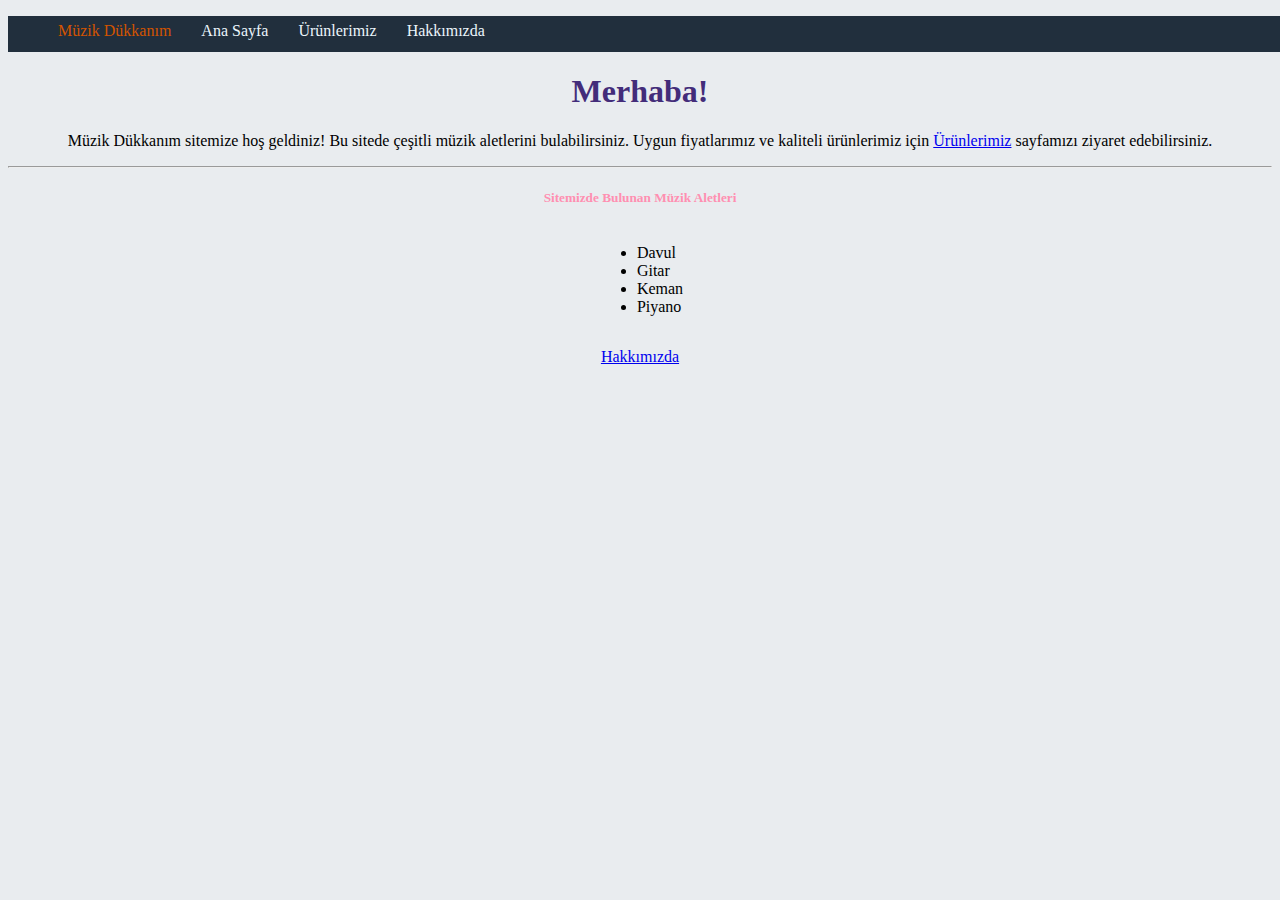
<file: index.html>
<!DOCTYPE html>
<html lang="en">
<head>
    <meta charset="UTF-8">
    <meta http-equiv="X-UA-Compatible" content="IE=edge">
    <meta name="viewport" content="width=device-width, initial-scale=1.0">
    <title>Document</title>
    <link href="https://cdn.jsdelivr.net/npm/bootstrap@5.2.3/dist/css/bootstrap.min.css" rel="stylesheet" integrity="sha384-rbsA2VBKQhggwzxH7pPCaAqO46MgnOM80zW1RWuH61DGLwZJEdK2Kadq2F9CUG65" crossorigin="anonymous">
    <link rel="stylesheet" href="css/style.css">
</head>
<body>
    <ul class="menubar">
        <li class="menu homepage"><a href="index.html">Müzik Dükkanım</a></li>
        <li class="menu"><a href="index.html">Ana Sayfa</a></li>
        <li class="menu"><a href="product.html">Ürünlerimiz</a></li>
        <li class="menu"><a href="about.html">Hakkımızda</a></li>
    </ul>
    
    <div class="jumbotron">
        <h1 class="display-4">Merhaba!</h1>
        <p class="lead">Müzik Dükkanım sitemize hoş geldiniz! Bu sitede çeşitli müzik aletlerini bulabilirsiniz. Uygun fiyatlarımız ve kaliteli ürünlerimiz için <a href="product.html">Ürünlerimiz</a> sayfamızı ziyaret edebilirsiniz.</p>
        <hr class="my-4">
    </div>

    <h5>Sitemizde Bulunan Müzik Aletleri</h5>
    <ul id="items">
        <li>Davul</li>
        <li>Gitar</li>
        <li>Keman</li>
        <li>Piyano</li>
    </ul>
    
    <div class="jumbotron">
        <p class="lead">
            <a class="btn btn-primary btn-lg" href="about.html" role="button">Hakkımızda</a>
        </p>
    </div>
    
    <script src="https://cdn.jsdelivr.net/npm/bootstrap@5.2.3/dist/js/bootstrap.bundle.min.js" integrity="sha384-kenU1KFdBIe4zVF0s0G1M5b4hcpxyD9F7jL+jjXkk+Q2h455rYXK/7HAuoJl+0I4" crossorigin="anonymous"></script>
</body>
</html>
</file>
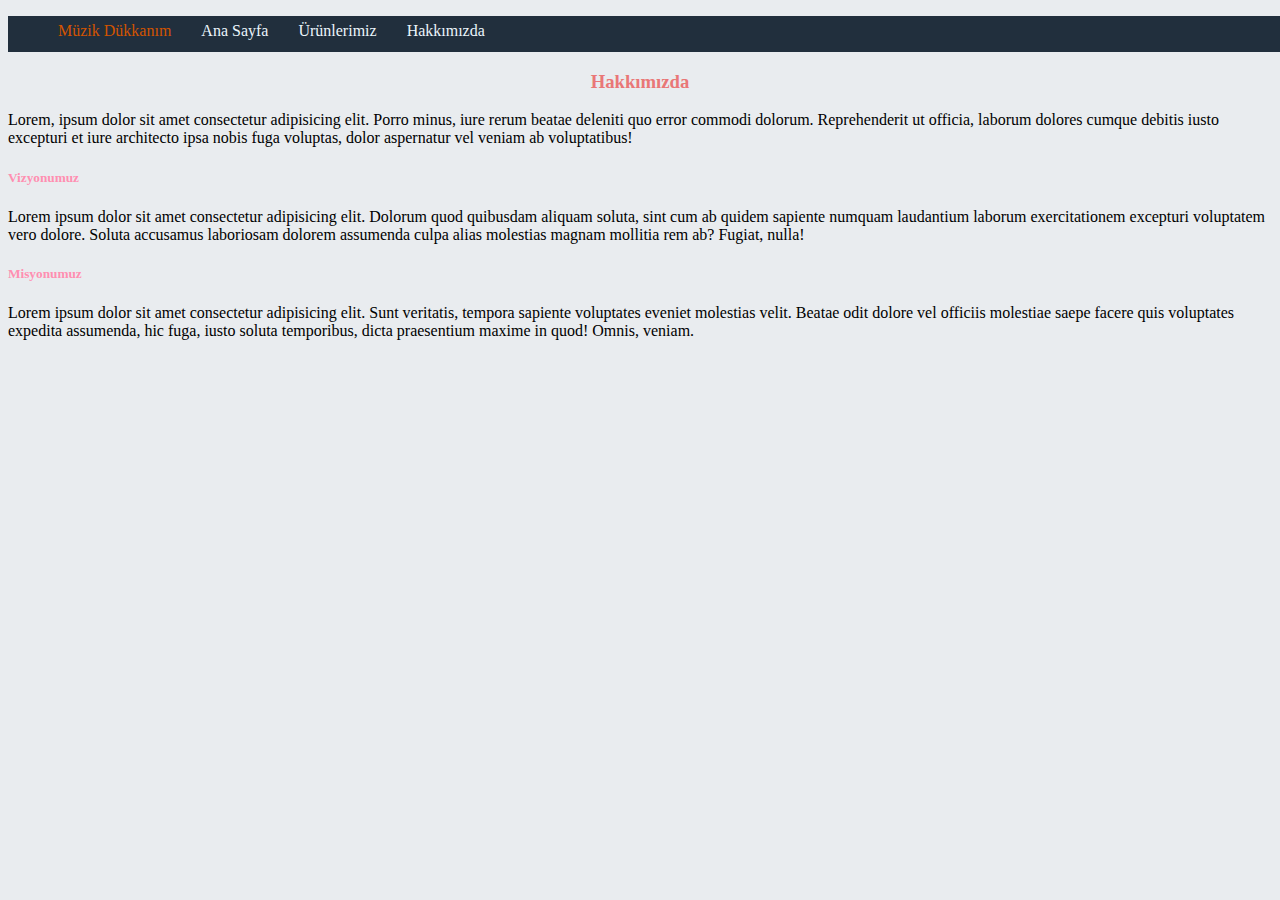
<file: about.html>
<!DOCTYPE html>
<html lang="en">
<head>
    <meta charset="UTF-8">
    <meta http-equiv="X-UA-Compatible" content="IE=edge">
    <meta name="viewport" content="width=device-width, initial-scale=1.0">
    <title>Document</title>
    <link href="https://cdn.jsdelivr.net/npm/bootstrap@5.2.3/dist/css/bootstrap.min.css" rel="stylesheet" integrity="sha384-rbsA2VBKQhggwzxH7pPCaAqO46MgnOM80zW1RWuH61DGLwZJEdK2Kadq2F9CUG65" crossorigin="anonymous">
    <link rel="stylesheet" href="css/style.css">
</head>
<body>
    <ul class="menubar">
        <li class="menu homepage"><a href="index.html">Müzik Dükkanım</a></li>
        <li class="menu"><a href="index.html">Ana Sayfa</a></li>
        <li class="menu"><a href="product.html">Ürünlerimiz</a></li>
        <li class="menu"><a href="about.html">Hakkımızda</a></li>
    </ul>

    <div class="card">
        <div class="card-body" style="background-color: #E9ECEF;">
            <h3>Hakkımızda</h3>
            <p style="text-align: left;">Lorem, ipsum dolor sit amet consectetur adipisicing elit. Porro minus, iure rerum beatae deleniti quo error commodi dolorum. Reprehenderit ut officia, laborum dolores cumque debitis iusto excepturi et iure architecto ipsa nobis fuga voluptas, dolor aspernatur vel veniam ab voluptatibus!</p>
            <h5 style="text-align: left;">Vizyonumuz</h5>
            <p style="text-align: left;">Lorem ipsum dolor sit amet consectetur adipisicing elit. Dolorum quod quibusdam aliquam soluta, sint cum ab quidem sapiente numquam laudantium laborum exercitationem excepturi voluptatem vero dolore. Soluta accusamus laboriosam dolorem assumenda culpa alias molestias magnam mollitia rem ab? Fugiat, nulla!</p>
            <h5 style="text-align: left;">Misyonumuz</h5>
            <p style="text-align: left;">Lorem ipsum dolor sit amet consectetur adipisicing elit. Sunt veritatis, tempora sapiente voluptates eveniet molestias velit. Beatae odit dolore vel officiis molestiae saepe facere quis voluptates expedita assumenda, hic fuga, iusto soluta temporibus, dicta praesentium maxime in quod! Omnis, veniam.</p>
        </div>
    </div>
    
    <script src="https://cdn.jsdelivr.net/npm/bootstrap@5.2.3/dist/js/bootstrap.bundle.min.js" integrity="sha384-kenU1KFdBIe4zVF0s0G1M5b4hcpxyD9F7jL+jjXkk+Q2h455rYXK/7HAuoJl+0I4" crossorigin="anonymous"></script>
</body>
</html>
</file>
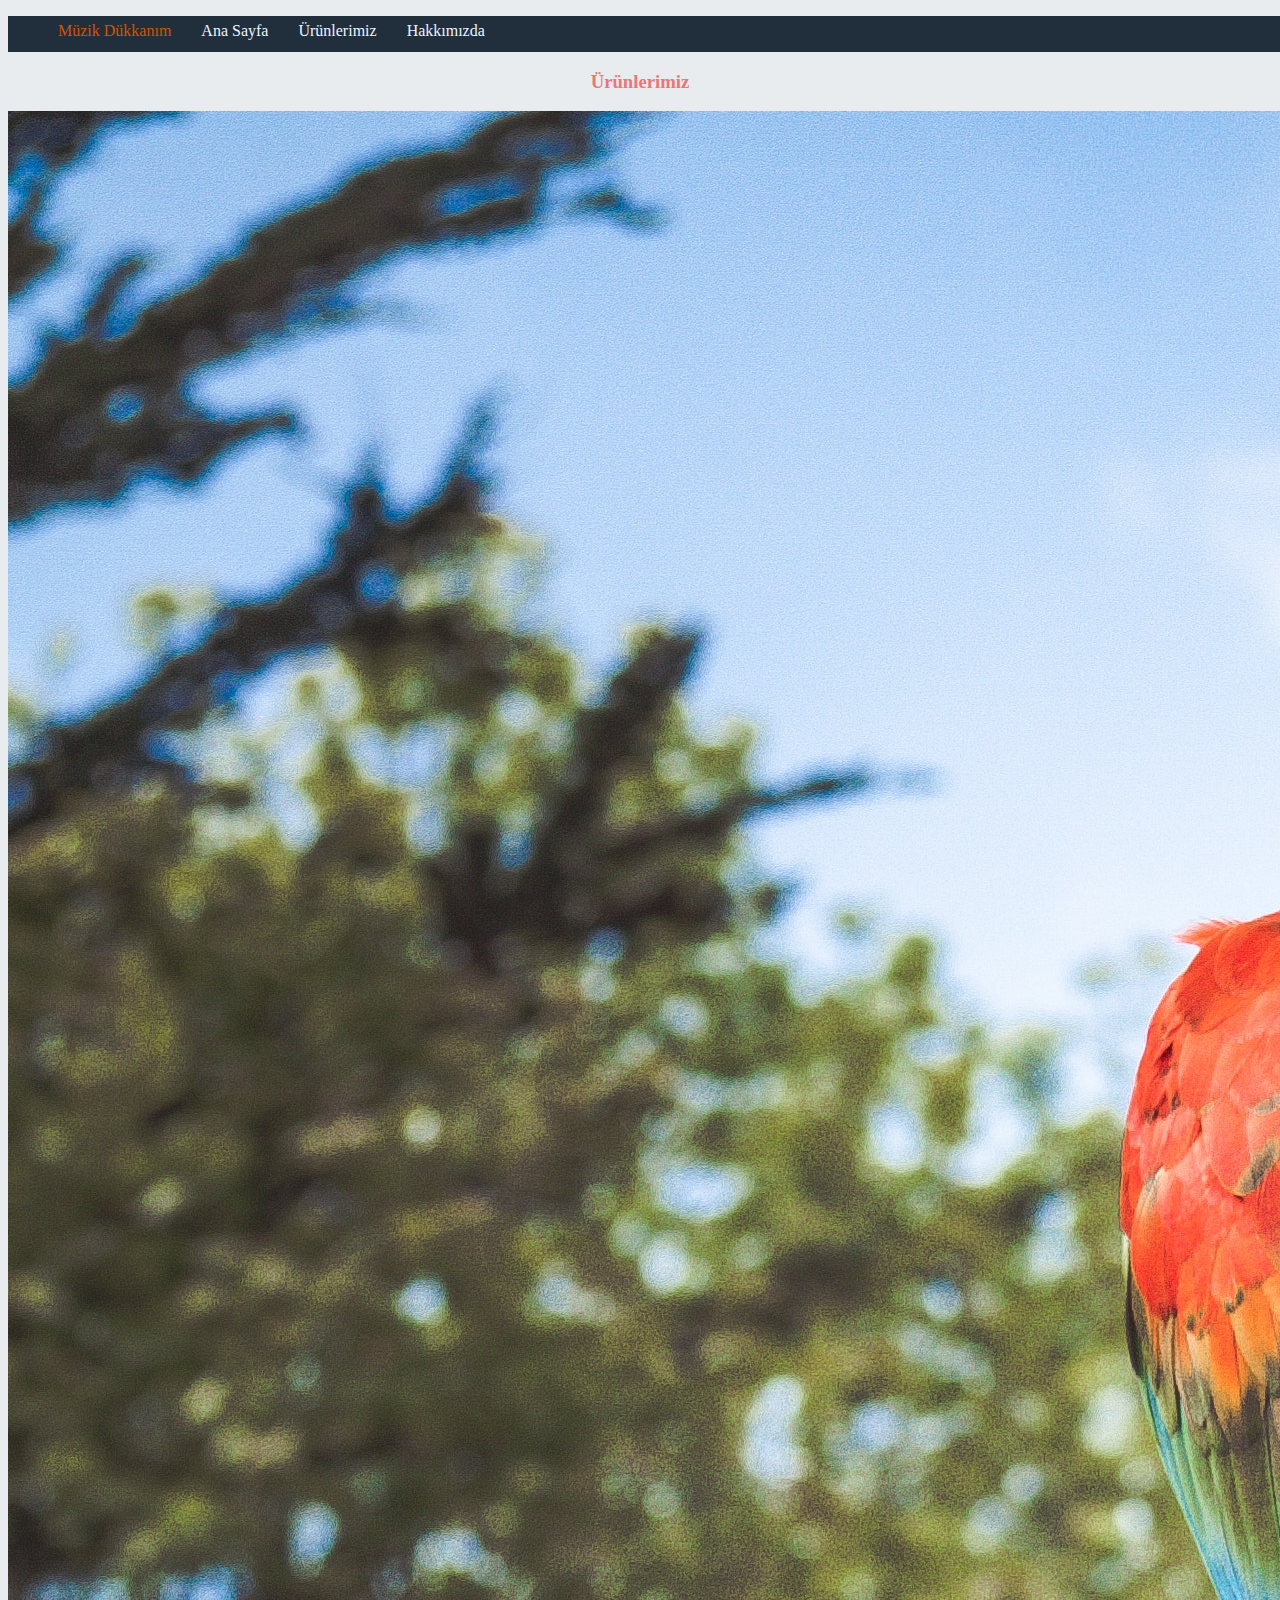
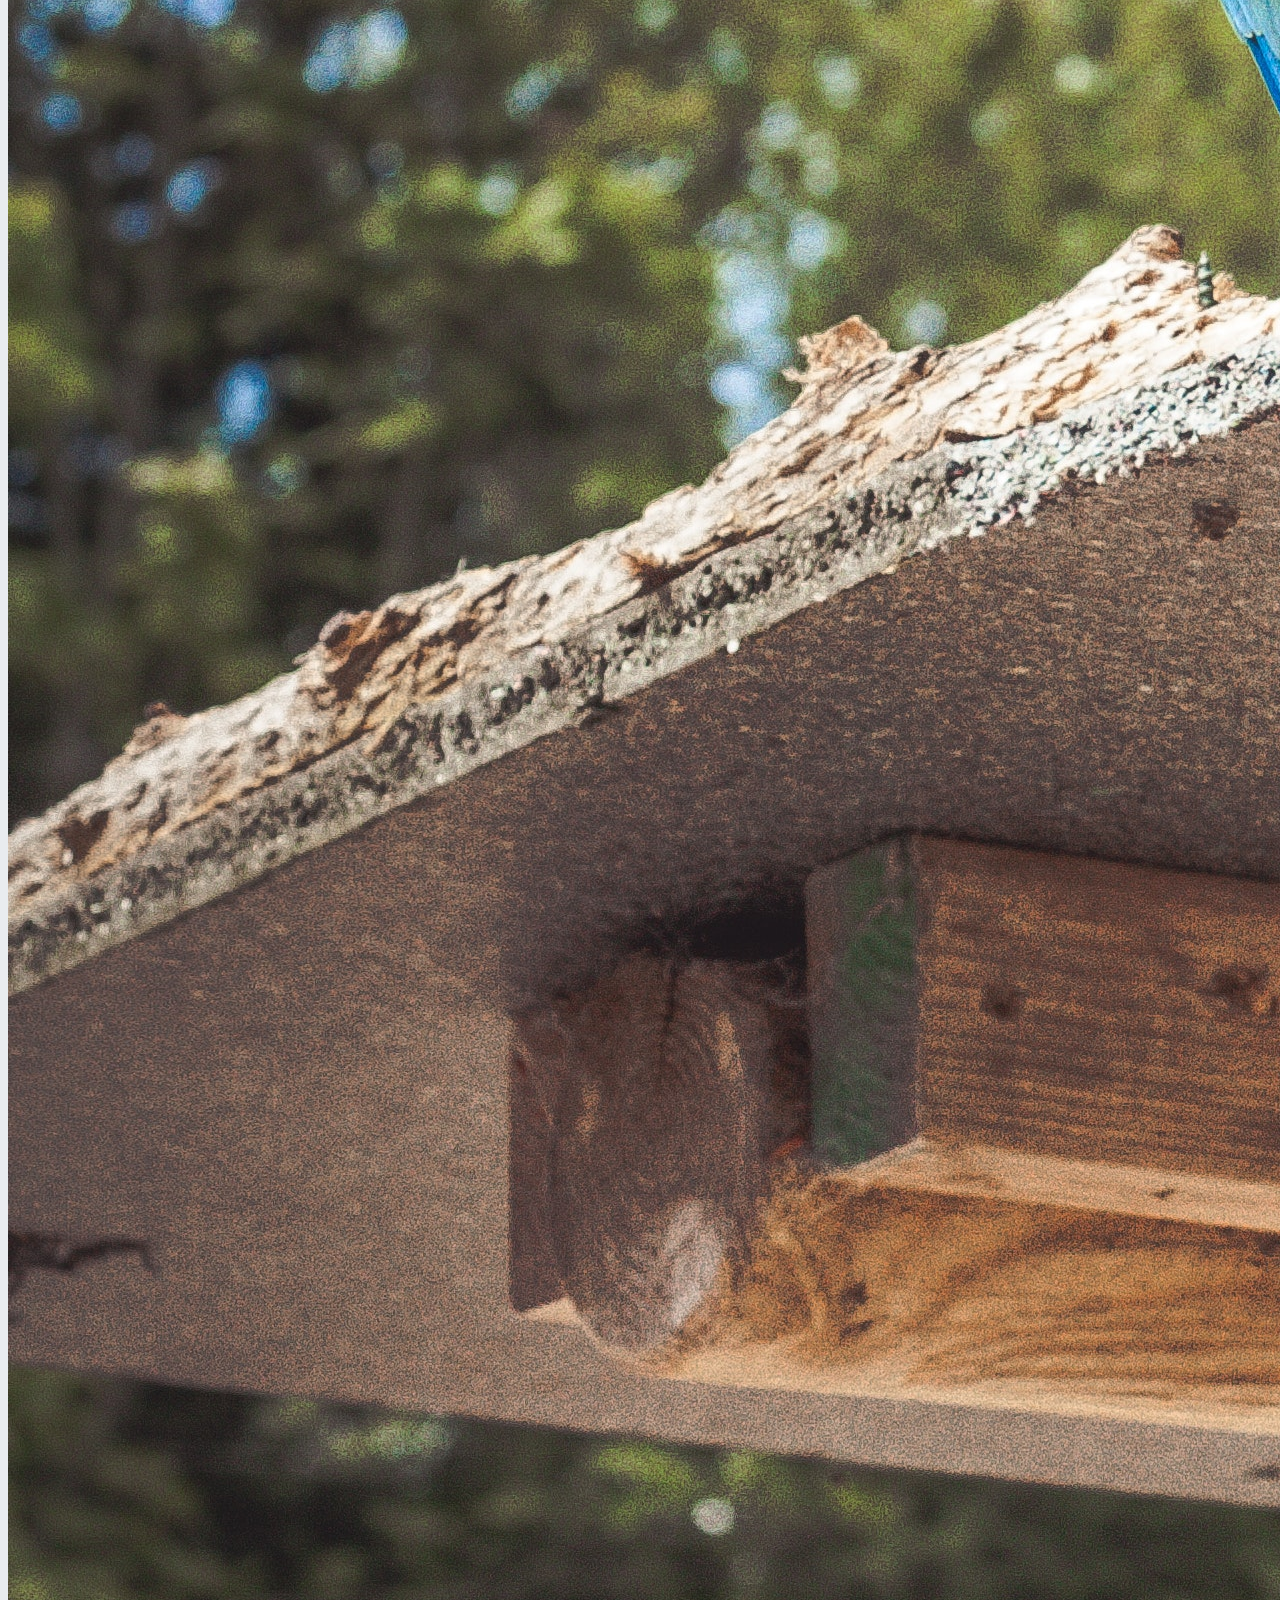
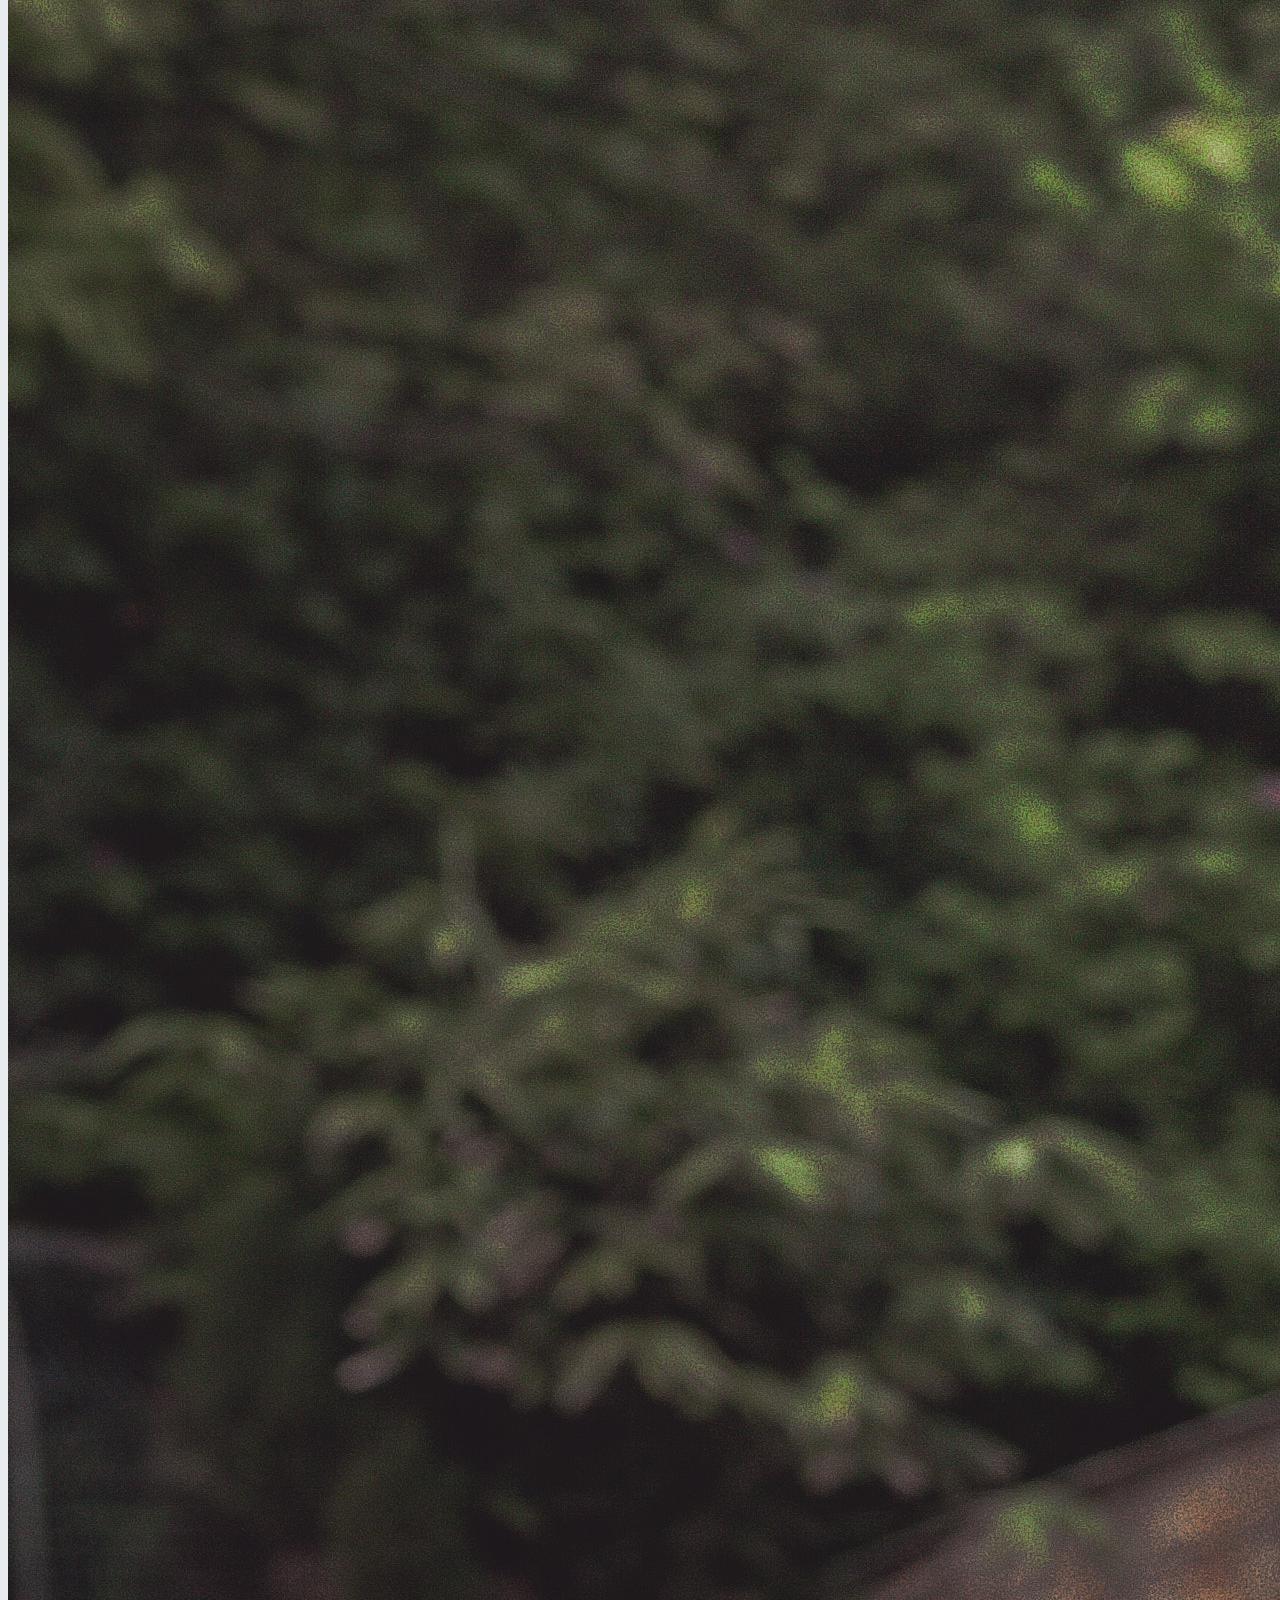
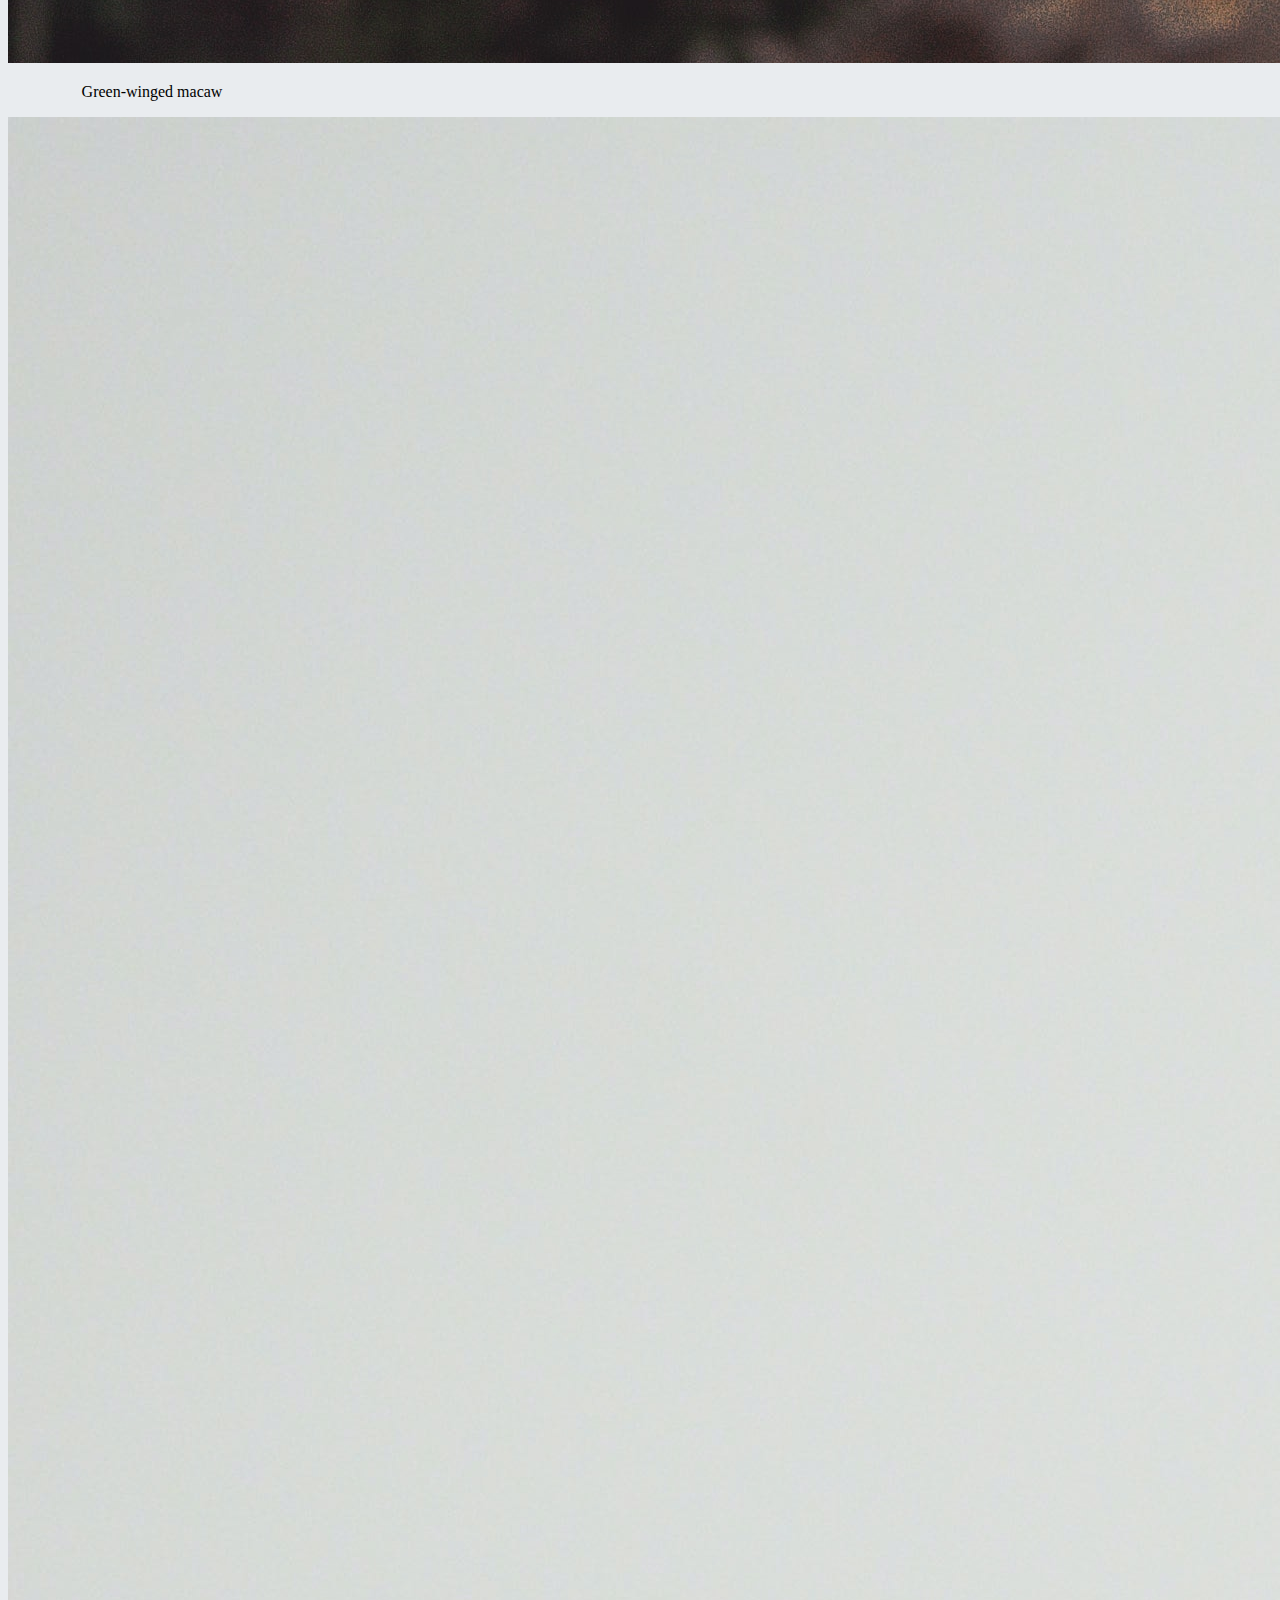
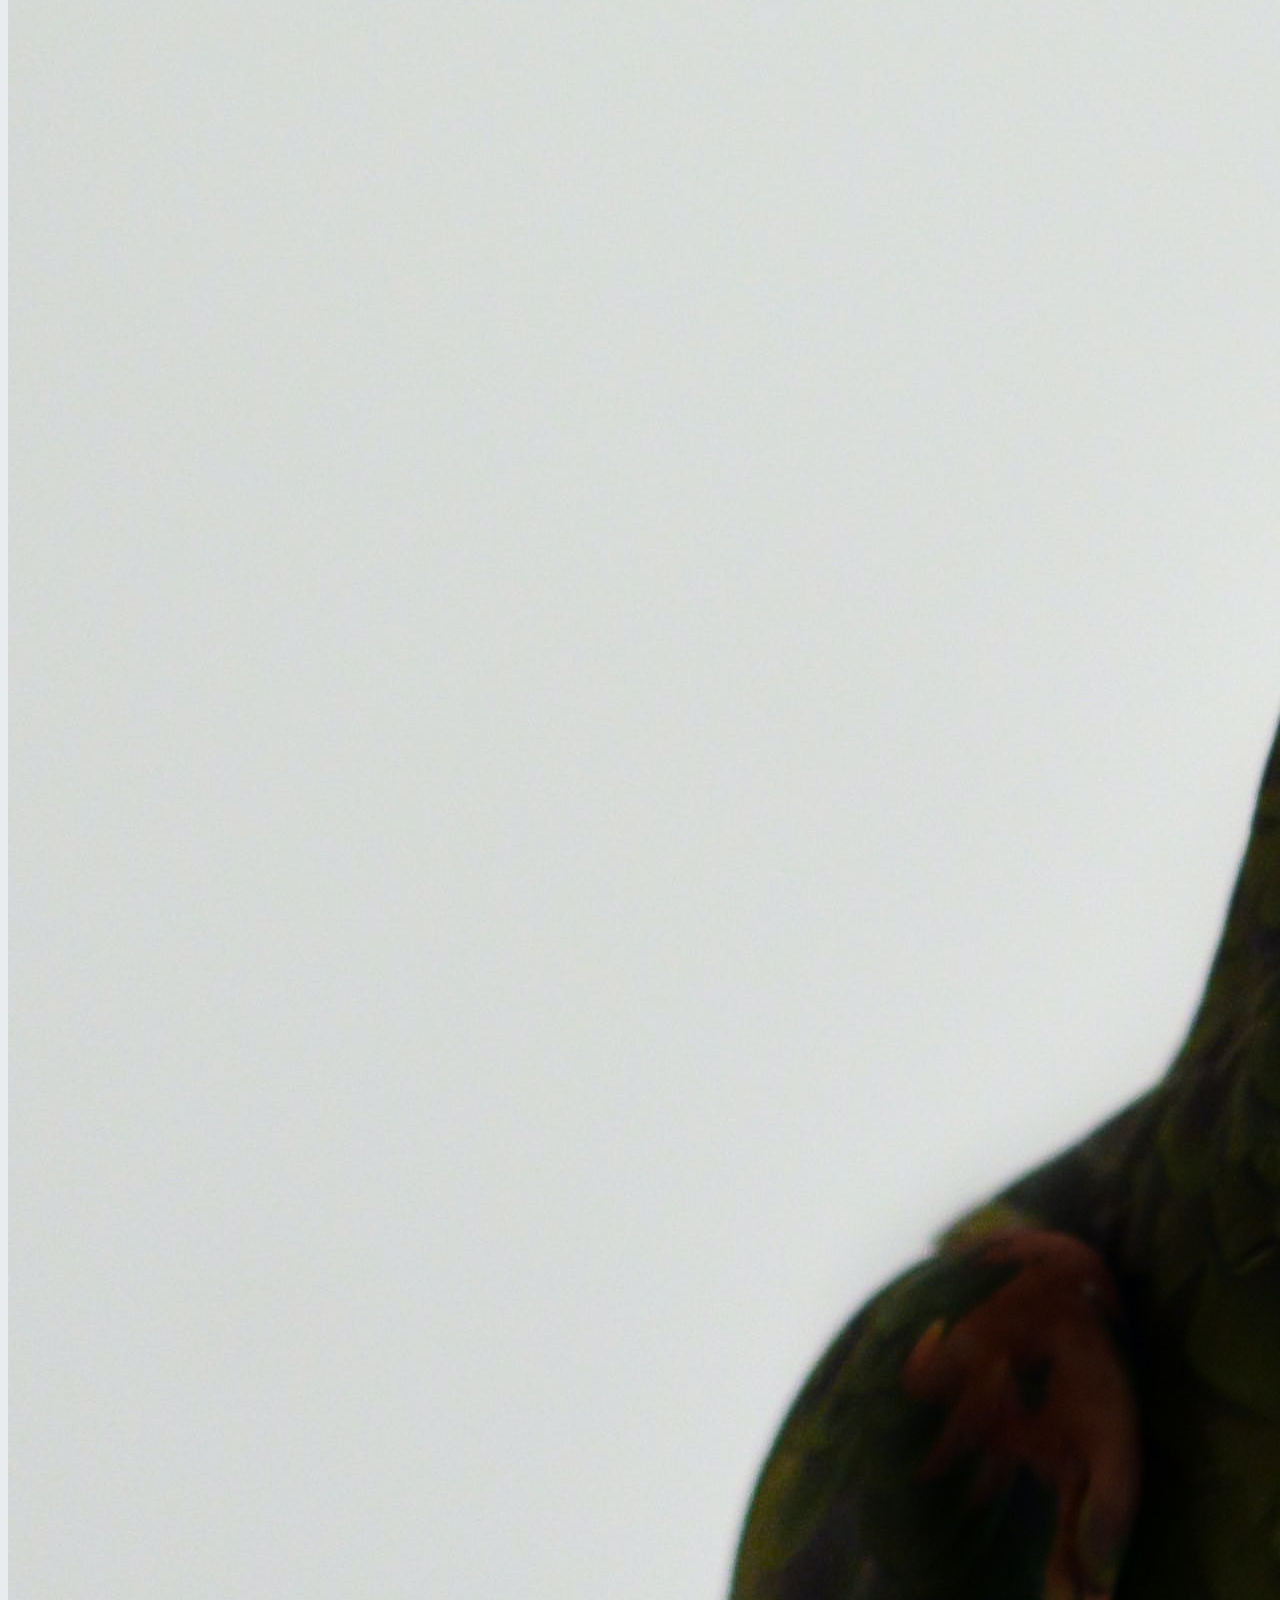
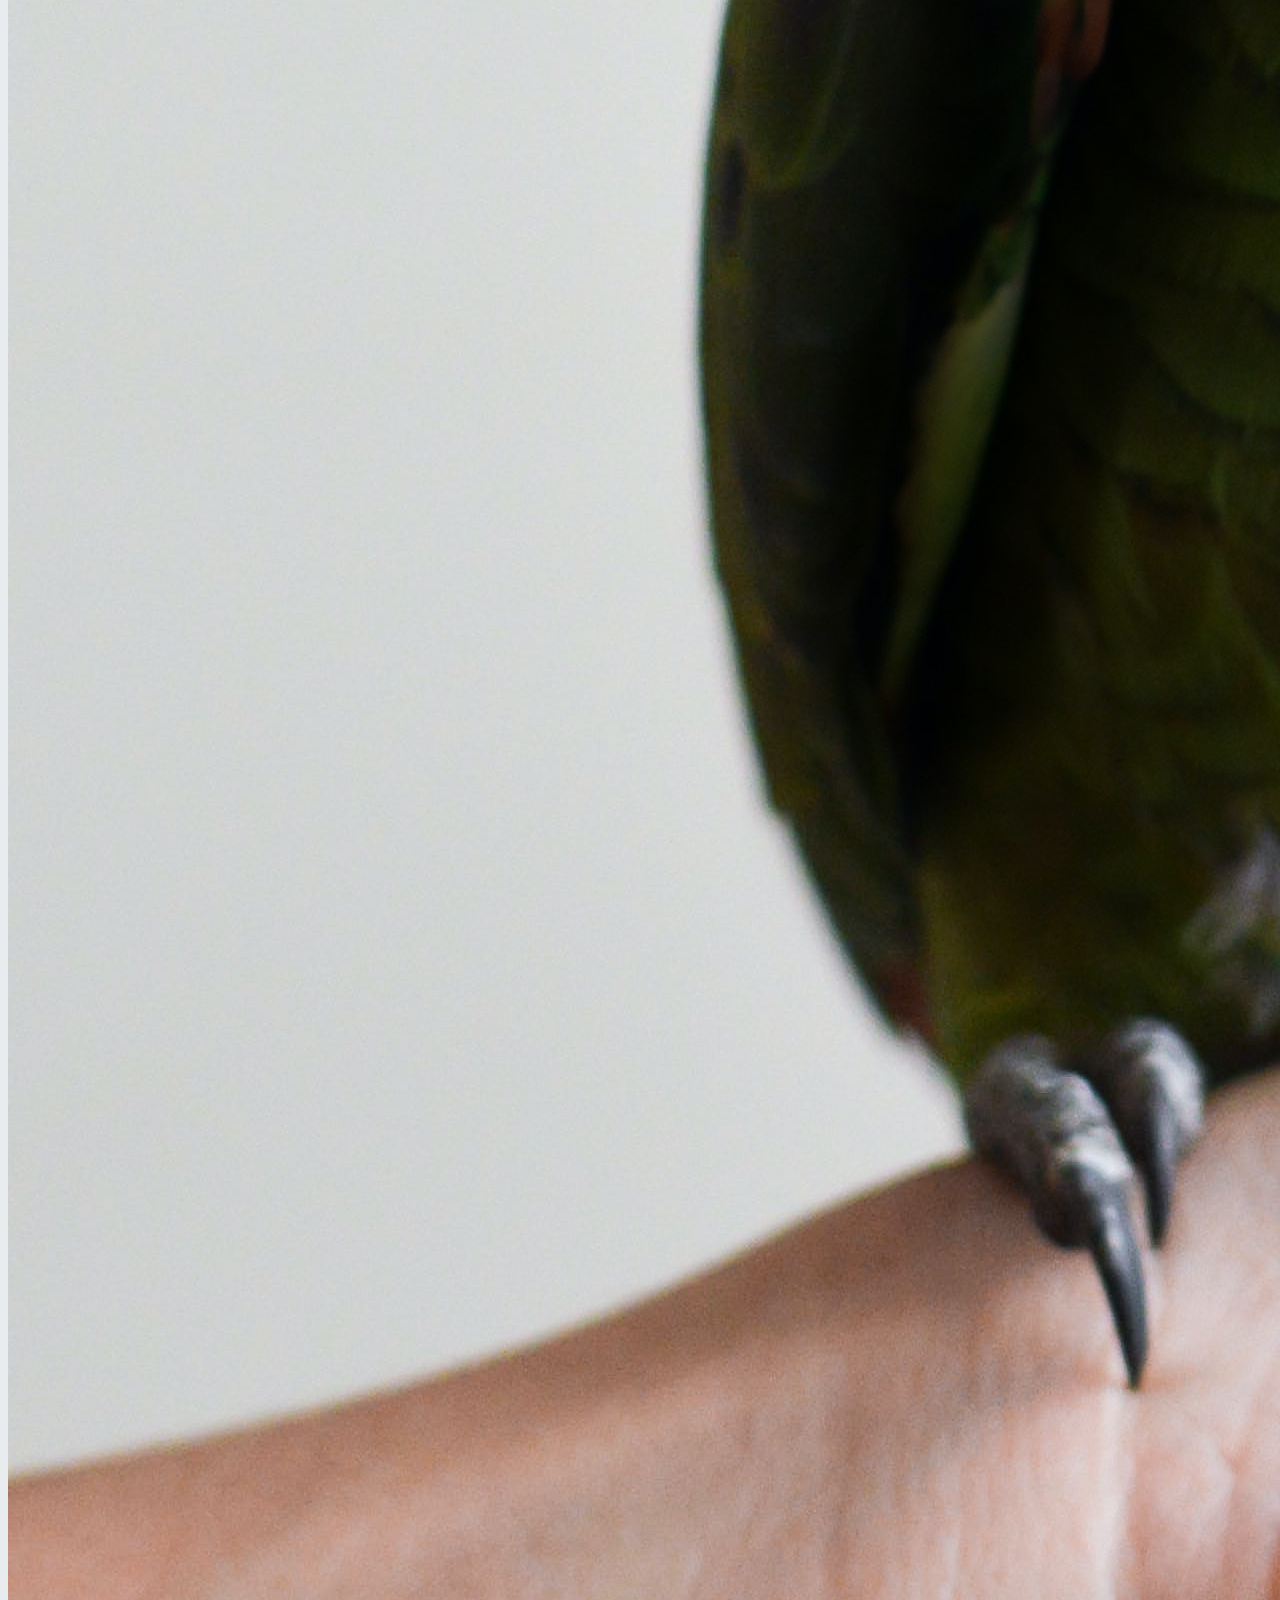
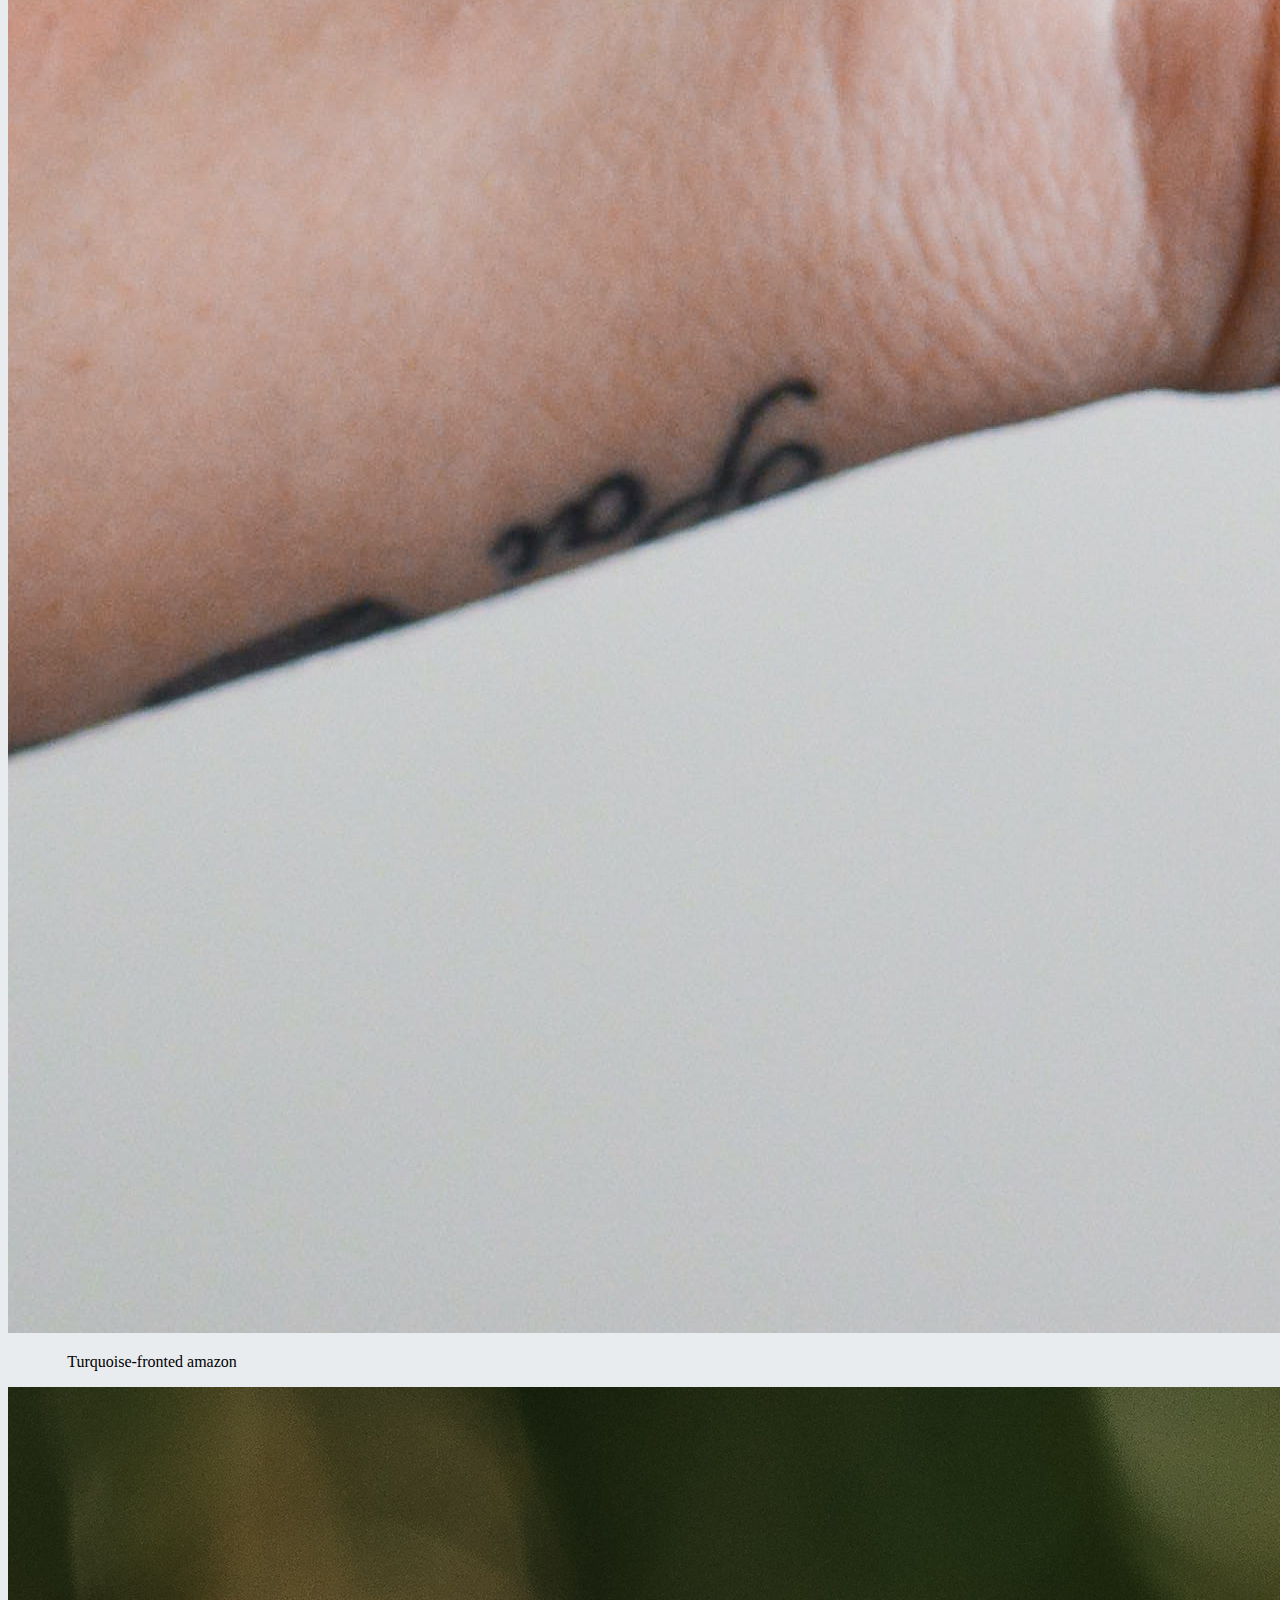
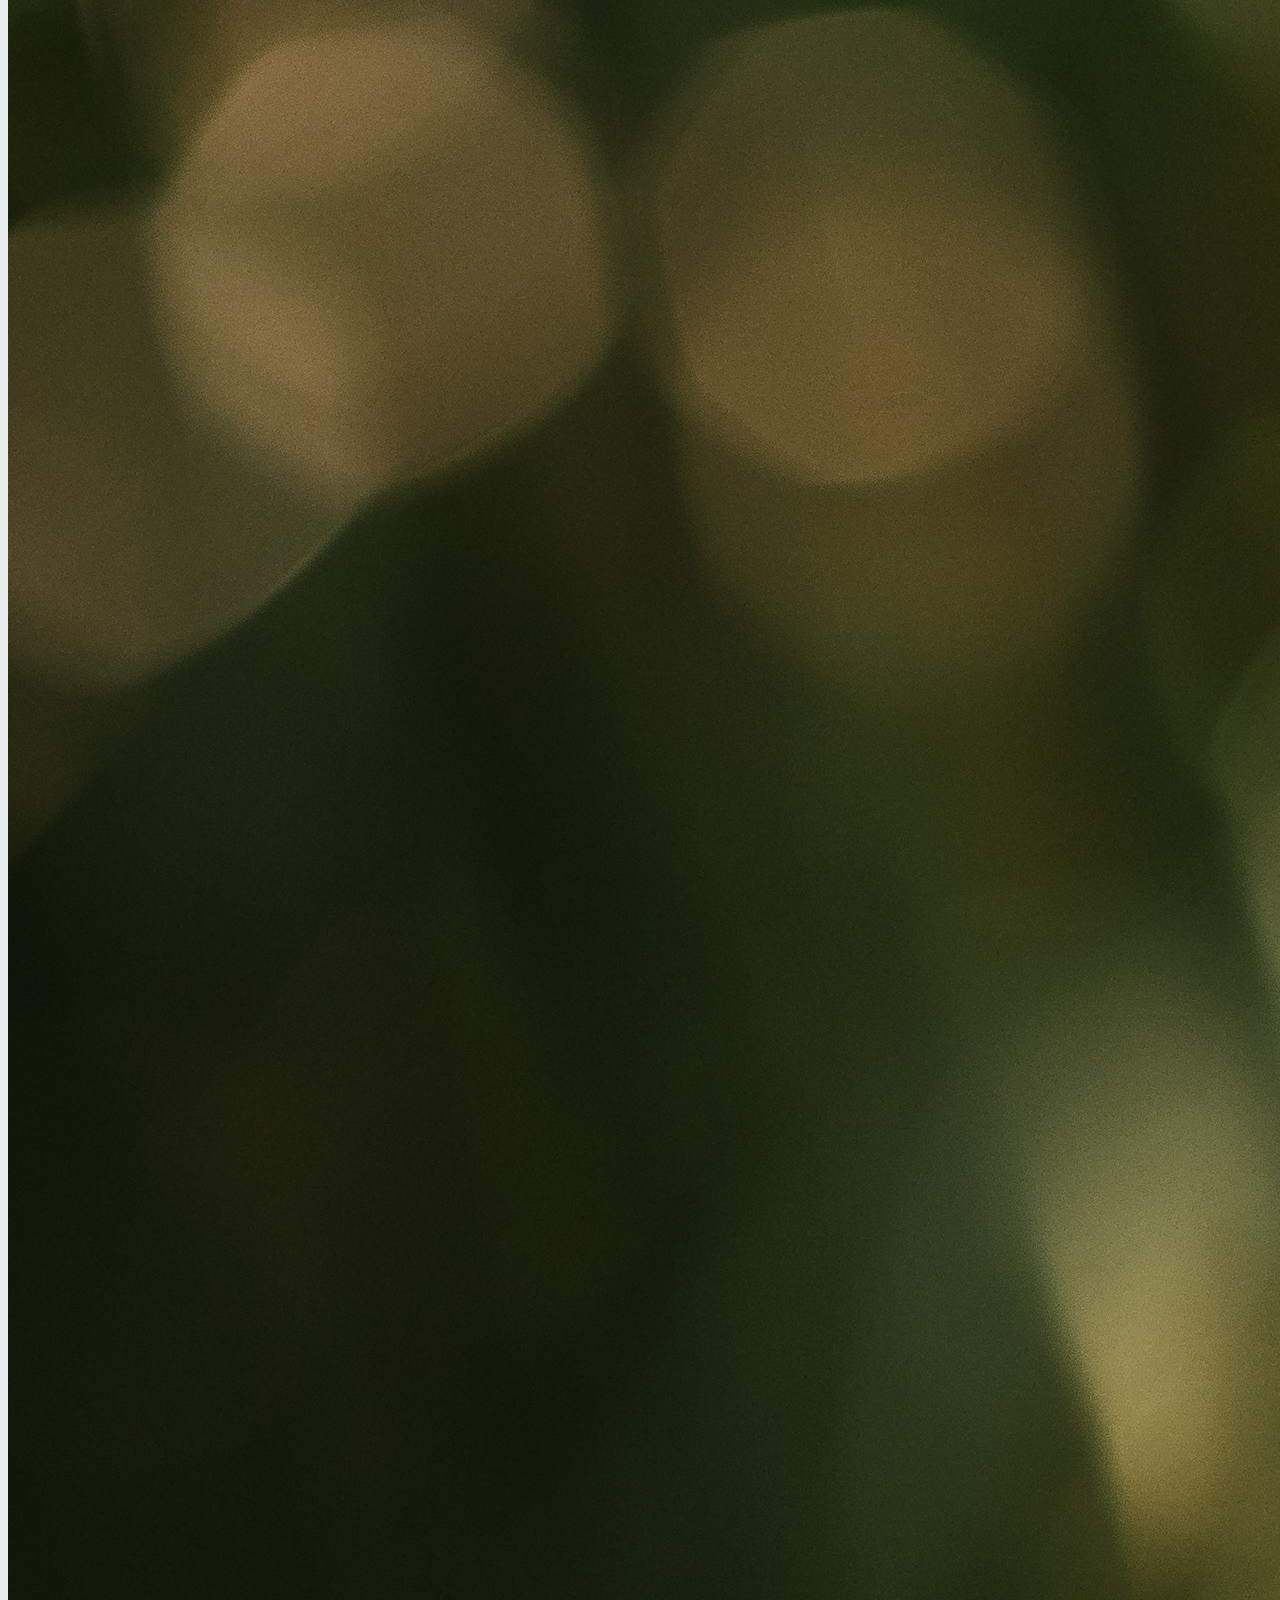
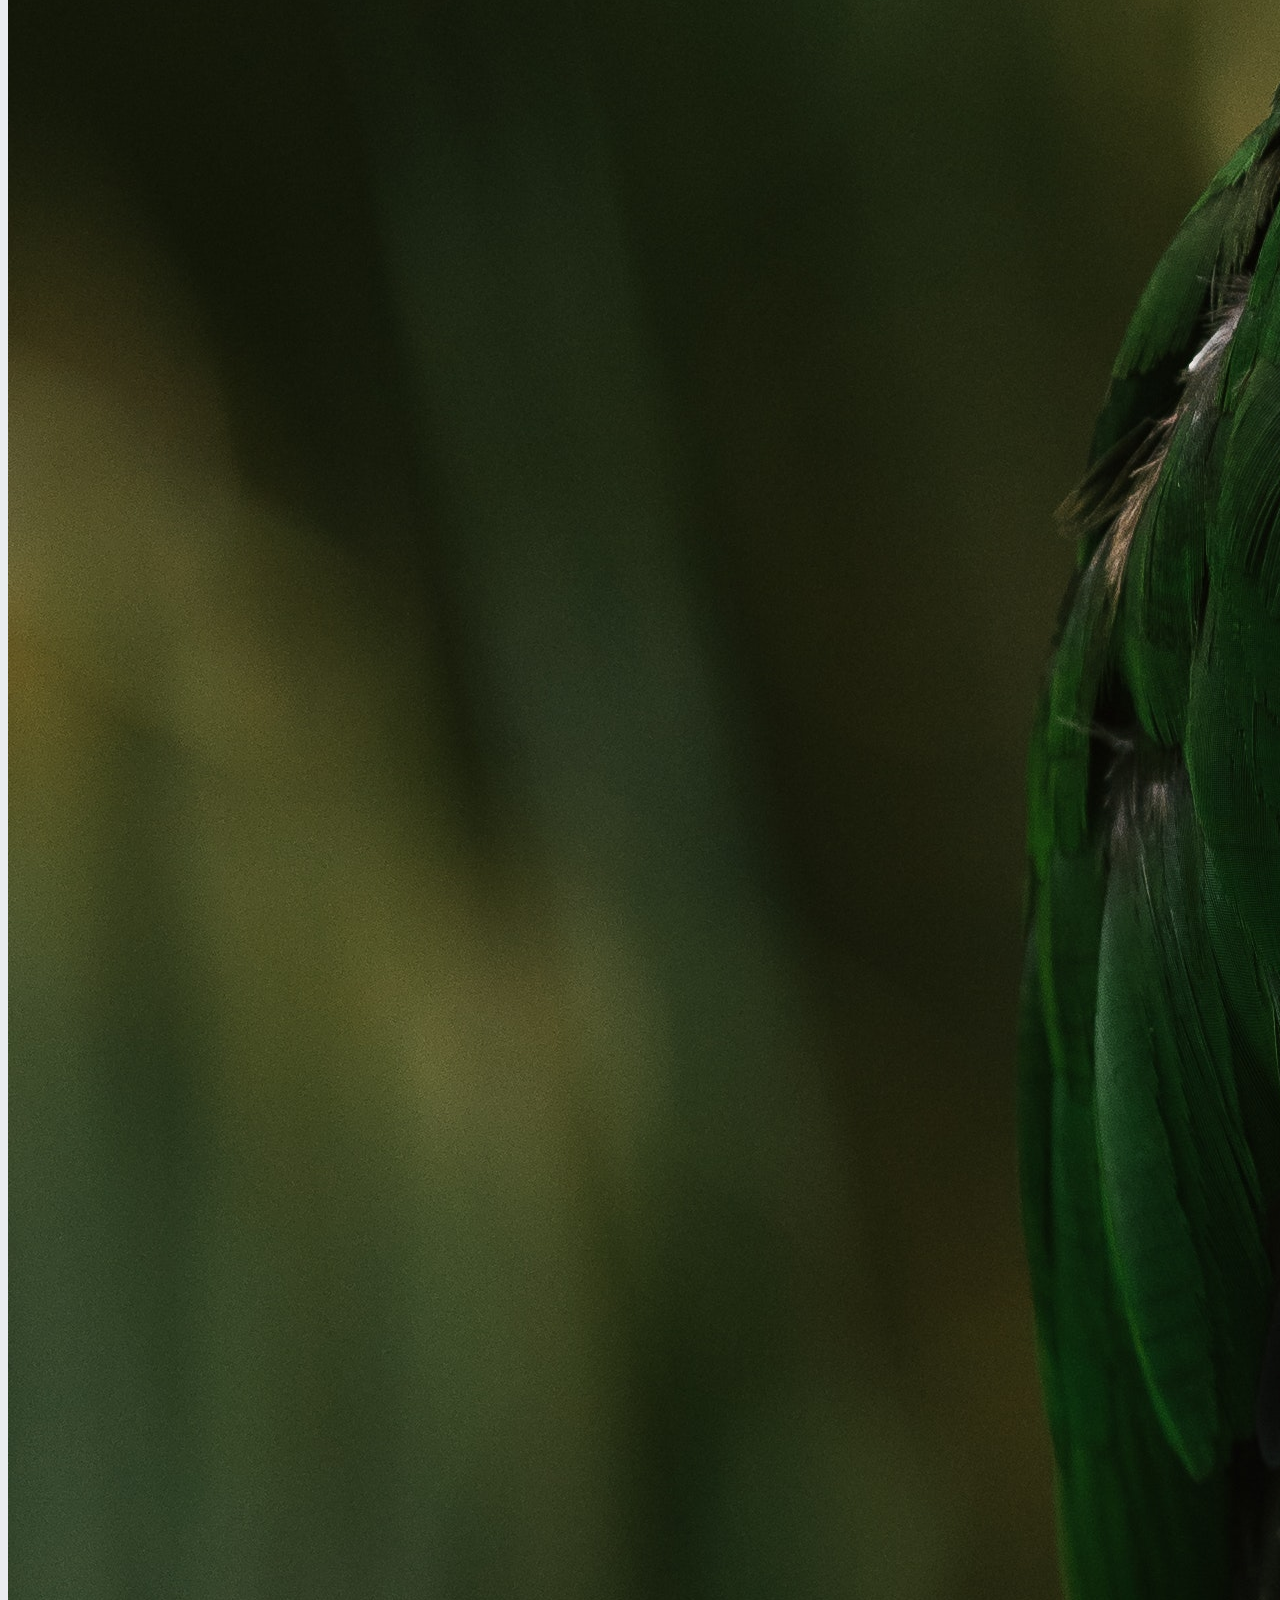
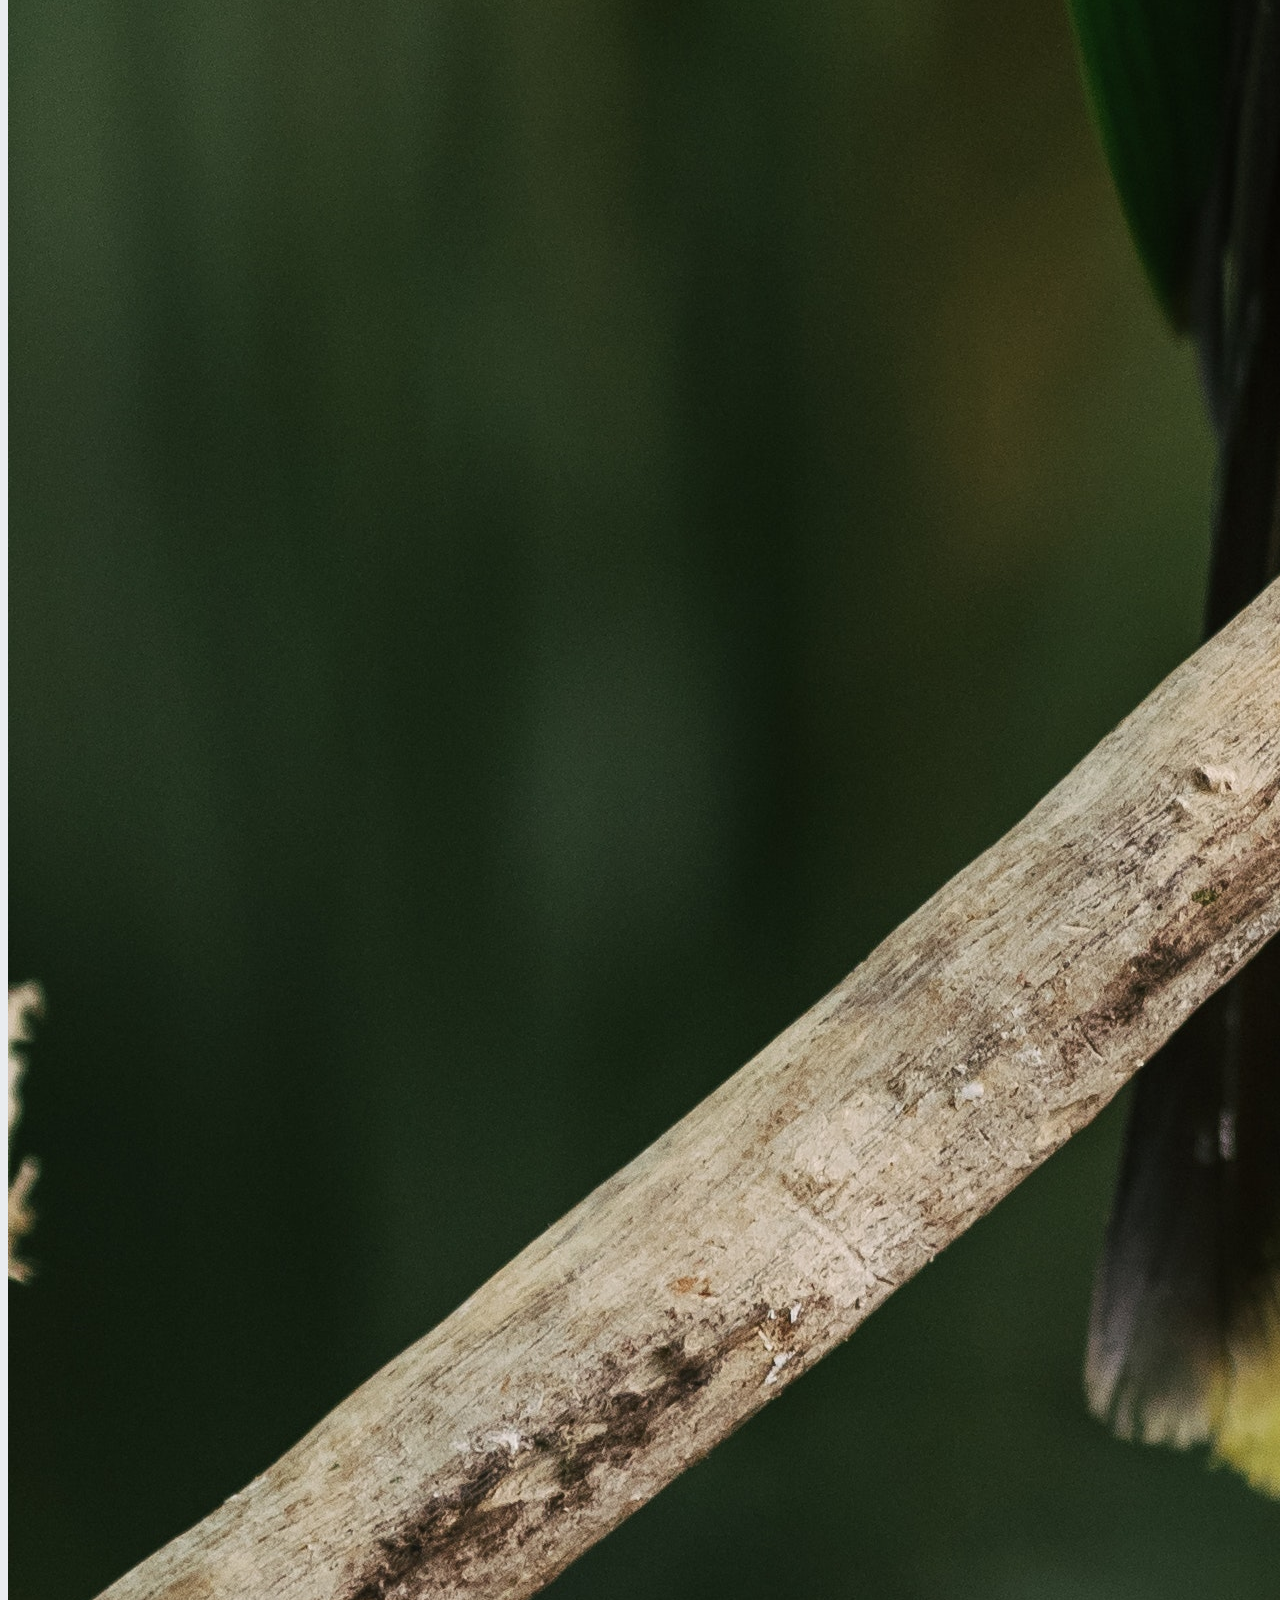
<file: product.html>
<!DOCTYPE html>
<html lang="en">
<head>
    <meta charset="UTF-8">
    <meta http-equiv="X-UA-Compatible" content="IE=edge">
    <meta name="viewport" content="width=device-width, initial-scale=1.0">
    <title>Document</title>
    <link href="https://cdn.jsdelivr.net/npm/bootstrap@5.2.3/dist/css/bootstrap.min.css" rel="stylesheet" integrity="sha384-rbsA2VBKQhggwzxH7pPCaAqO46MgnOM80zW1RWuH61DGLwZJEdK2Kadq2F9CUG65" crossorigin="anonymous">
    <link rel="stylesheet" href="css/style.css">
</head>
<body>
    <ul class="menubar">
        <li class="menu homepage"><a href="index.html">Müzik Dükkanım</a></li>
        <li class="menu"><a href="index.html">Ana Sayfa</a></li>
        <li class="menu"><a href="product.html">Ürünlerimiz</a></li>
        <li class="menu"><a href="about.html">Hakkımızda</a></li>
    </ul>
    <h3>Ürünlerimiz</h3>
    <div class="container">
        <div class="row">
            <div class="col-4">
                <div class="card h-100" style="width: 18rem;">
                    <img src="images/pexels-james-frid-1478419.jpg" class="card-img-top" alt="...">
                    <div class="card-body">
                      <p class="card-text">Green-winged macaw</p>
                    </div>
                </div>
            </div>
            <div class="col-4">    
                <div class="card h-100" style="width: 18rem;">
                    <img src="images/pexels-caio-56733.jpg" class="card-img-top" alt="...">
                    <div class="card-body">
                      <p class="card-text">Turquoise-fronted amazon</p>
                    </div>
                </div>
            </div>
            <div class="col-4"> 
                <div class="card h-100" style="width: 18rem;">
                    <img src="images/pexels-mikhail-nilov-7722518.jpg" class="card-img-top" alt="...">
                    <div class="card-body">
                      <p class="card-text">Eclectus parrot</p>
                    </div>
                </div>
            </div>
            <div class="col-4">
                <div class="card h-100" style="width: 18rem;">
                    <img src="images/pexels-oleksandr-pidvalnyi-2078772.jpg" class="card-img-top" alt="...">
                    <div class="card-body">
                      <p class="card-text">Blue and yellow macaw</p>
                    </div>
                </div>
            </div>
        </div>
    </div>
    
    
    
    <script src="https://cdn.jsdelivr.net/npm/bootstrap@5.2.3/dist/js/bootstrap.bundle.min.js" integrity="sha384-kenU1KFdBIe4zVF0s0G1M5b4hcpxyD9F7jL+jjXkk+Q2h455rYXK/7HAuoJl+0I4" crossorigin="anonymous"></script>
</body>
</html>
</file>
<file: css/style.css>
body{
    background-color: #E9ECEF;
    text-align: center;
}
h1{
    color: #432c7a;
}
h3{
    color: #e97777;
}
h5{
    color: #ff8fb1;
}
.menu{
    display: inline-block;
    margin-right: 6px;
    padding: 6px 10px 6px 10px;
}
.menu a{
    text-decoration: none;
    color: #EBF5FB;
}
.homepage a{
    color: #D35400;
}
.menu:hover{
    background-color: #5E6673;
    border-radius: 16px;
}
.homepage:hover{
    background-color: transparent;
}
.menu a:hover{
    color: white;
}
.homepage a:hover{
    color: #D35400;
}
.menubar{
    background-color: #212F3D;
    text-align: left;
    height: 36px;
    width: 100%;
}
#items{
    text-align: left;
    display: inline-block;
}
</file>
